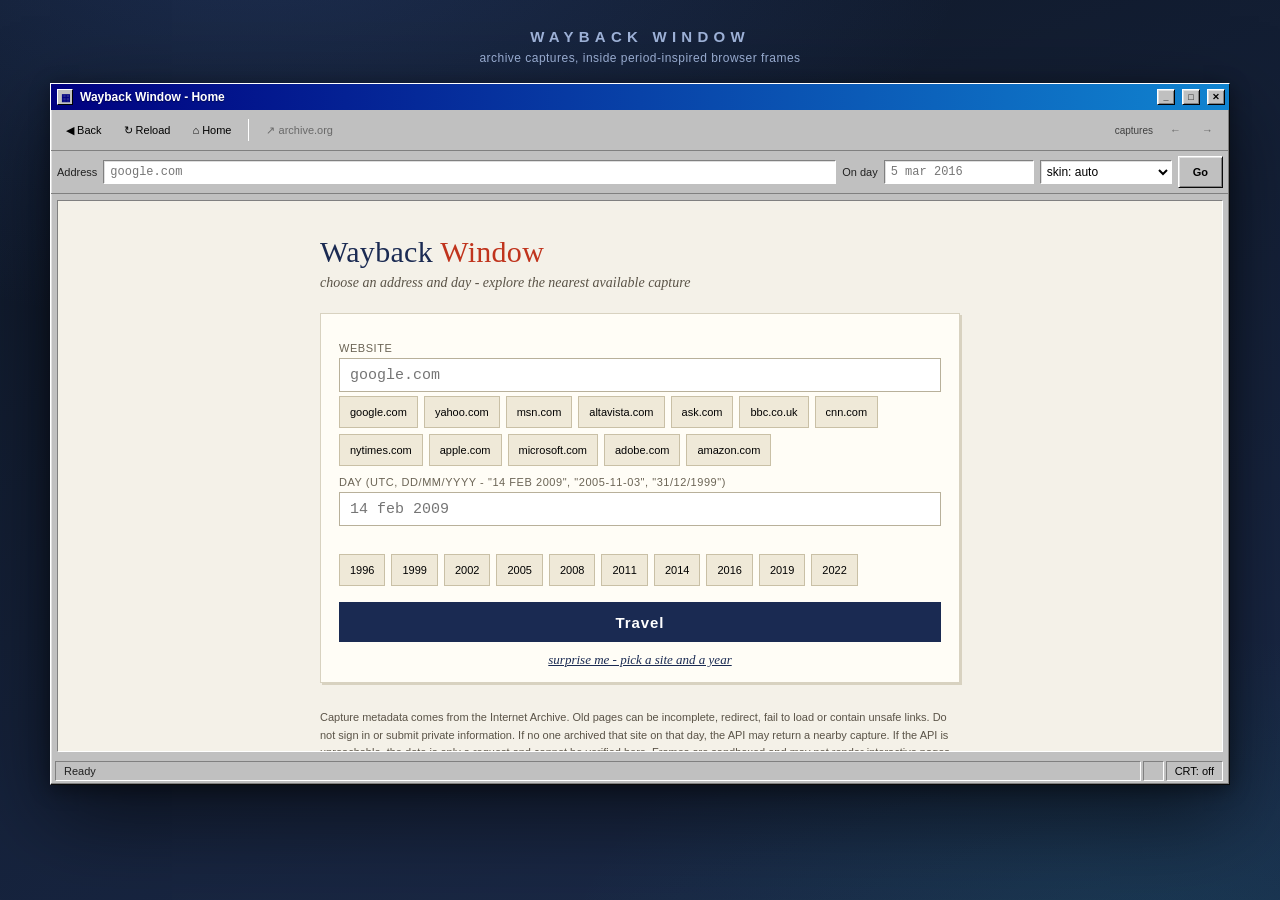
<file: index.html>
<!DOCTYPE html>
<html lang="en">
<head>
<meta charset="utf-8">
<meta name="viewport" content="width=device-width, initial-scale=1">
<meta name="description" content="Explore Internet Archive captures in period-inspired browser frames. Dates and rendering depend on archive availability.">
<meta name="referrer" content="no-referrer">
<meta property="og:title" content="Wayback Window">
<link rel="canonical" href="https://aditya2375.github.io/wayback-window/">
<meta http-equiv="Content-Security-Policy" content="default-src 'self'; script-src 'self'; style-src 'self' 'unsafe-inline'; frame-src https://web.archive.org; connect-src https://archive.org; img-src 'self' data:; object-src 'none'; base-uri 'self'; form-action 'none'">
<title>Wayback Window - the web, on any day</title>
<link rel="stylesheet" href="style.css">
</head>
<body data-skin="navigator">
  <div class="stage-head">
    <h1>Wayback Window</h1>
    <p>archive captures, inside period-inspired browser frames</p>
  </div>

  <div class="window" id="window">
    <div class="titlebar">
      <span class="tb-icon" id="tbIcon">&#9638;</span>
      <span class="tb-title" id="tbTitle">Wayback Window - Home</span>
      <button class="tb-btn" title="Decorative minimize control" disabled>_</button>
      <button class="tb-btn" title="Maximize" id="tbMax">&#9633;</button>
      <button class="tb-btn" title="Home" id="tbClose">&#10005;</button>
    </div>

    <div class="toolbar">
      <button class="nav-btn" id="backBtn" title="Back">&#9664; Back</button>
      <button class="nav-btn" id="reloadBtn" title="Reload">&#8635; Reload</button>
      <button class="nav-btn" id="homeBtn" title="Home">&#8962; Home</button>
      <span class="sep"></span>
      <button class="nav-btn" id="openOrigBtn" title="Open this capture at archive.org" disabled>&#8599; archive.org</button>
      <span class="capture-nav">
        <span class="hint" id="capHint">captures</span>
        <button class="nav-btn" id="prevCap" title="Search earlier captures" aria-label="Search earlier captures" disabled>&larr;</button>
        <button class="nav-btn" id="nextCap" title="Search later captures" aria-label="Search later captures" disabled>&rarr;</button>
      </span>
    </div>

    <div class="addressrow">
      <label for="urlInput">Address</label>
      <input class="inset-field" id="urlInput" maxlength="2048" type="text" spellcheck="false"
             placeholder="google.com" autocomplete="off" autocapitalize="off">
      <label for="dateInput">On day</label>
      <input class="inset-field" id="dateInput" maxlength="40" type="text" spellcheck="false"
             placeholder="5 mar 2016" autocomplete="off">
      <select class="inset-field" id="skinSelect" title="Browser skin">
        <option value="auto" selected>skin: auto</option>
        <option value="navigator">Netscape 90s</option>
        <option value="xp">XP / IE6 era</option>
        <option value="chrome2010">Chrome 2010</option>
        <option value="modern">Modern</option>
      </select>
      <button class="go-btn" id="goBtn">Go</button>
    </div>

    <div class="viewport-wrap" id="viewportWrap">
      <iframe id="frame" sandbox="allow-scripts" referrerpolicy="no-referrer"
              title="Archived page"></iframe>
      <div class="home" id="homePage">
        <div class="home-inner">
          <h2>Wayback <span class="b">Window</span></h2>
          <p class="tagline">choose an address and day - explore the nearest available capture</p>
          <div class="panel">
            <label class="fld" for="homeUrl">Website</label>
            <input class="big" id="homeUrl" maxlength="2048" type="text" placeholder="google.com" spellcheck="false" autocomplete="off" autocapitalize="off">
            <div class="chips sites" id="siteChips"></div>
            <label class="fld" for="homeDate">Day (UTC, DD/MM/YYYY - "14 feb 2009", "2005-11-03", "31/12/1999")</label>
            <input class="big" id="homeDate" maxlength="40" type="text" placeholder="14 feb 2009" spellcheck="false" autocomplete="off">
            <div class="interpreted" id="interpreted">&nbsp;</div>
            <div class="chips" id="yearChips"></div>
            <button class="travel" id="travelBtn">Travel</button>
            <button class="surprise" id="surpriseBtn">surprise me - pick a site and a year</button>
          </div>
          <p class="foot">
            Capture metadata comes from the Internet Archive. Old pages can be incomplete, redirect, fail to load or contain unsafe links. Do not sign in or submit private information. If no one archived that site on that day,
            the API may return a nearby capture. If the API is unreachable, the date is only a request and cannot be verified here.
            Frames are sandboxed and may not render interactive pages. Use archive.org to inspect the capture directly. Navigation arrows search in a direction, not necessarily the immediate next capture. Dates use UTC; numeric dates are DD/MM/YYYY. <a href="https://github.com/Aditya2375/wayback-window" rel="noreferrer">Source and limits</a>.
          </p>
        </div>
      </div>
    </div>

    <div class="statusbar">
      <span class="cell" id="statusText" role="status" aria-live="polite">Ready</span>
      <span class="cell" id="snapInfo">&nbsp;</span>
      <button type="button" class="cell crt-toggle" id="crtToggle" title="Toggle CRT scanlines">CRT: off</button>
    </div>
  </div>

<script src="app.js" defer></script>
</body>
</html>
</file>
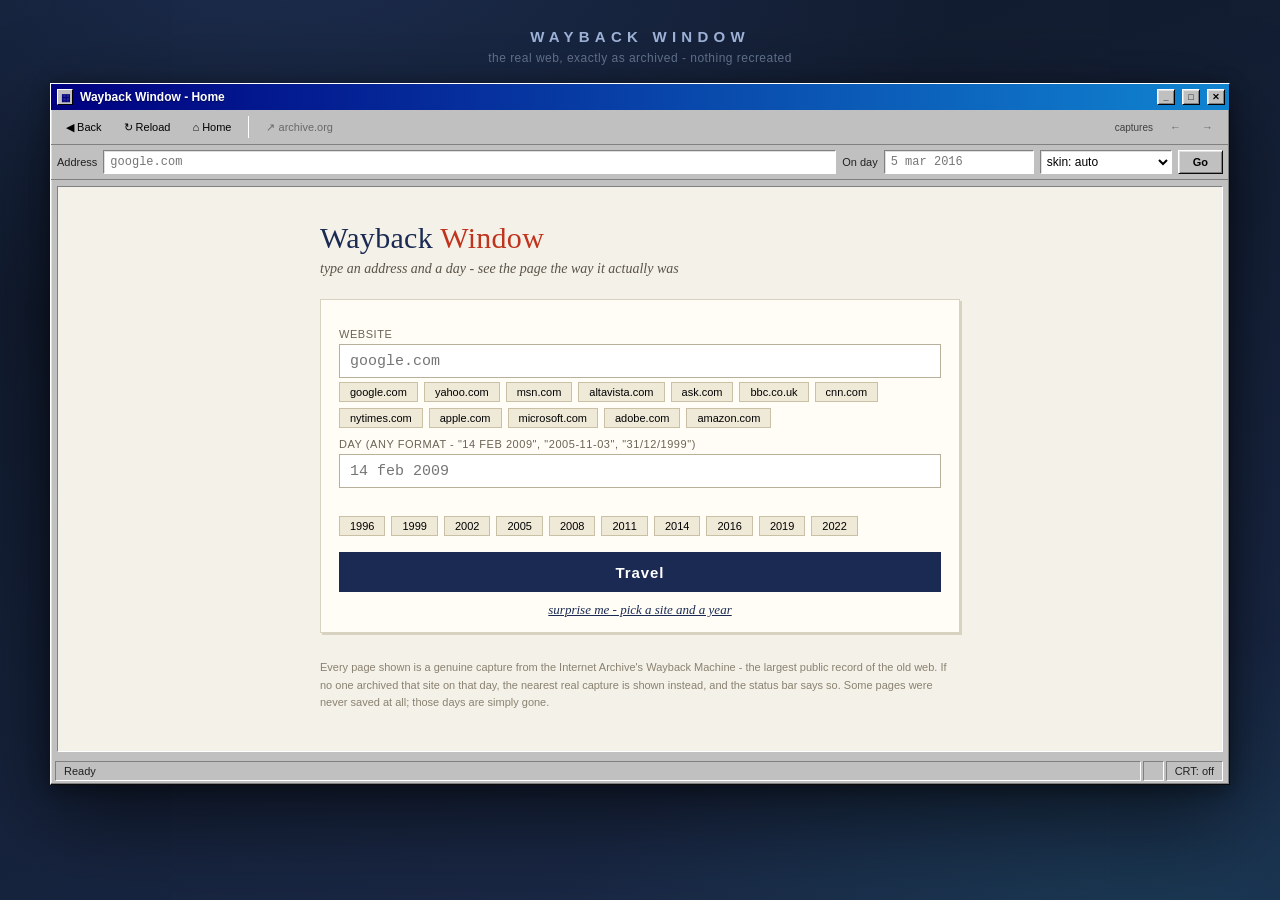
<file: 1-index.html>
<!DOCTYPE html>
<html lang="en">
<head>
<meta charset="utf-8">
<meta name="viewport" content="width=device-width, initial-scale=1">
<meta name="robots" content="noindex, nofollow">
<title>Wayback Window - the web, on any day</title>
<style>
  :root {
    --desk-a: #0e1726;
    --desk-b: #1b2a4a;
    --chrome-bg: #c0c0c0;
    --chrome-text: #000;
    --title-a: #000080;
    --title-b: #1084d0;
    --title-text: #fff;
    --bevel-light: #ffffff;
    --bevel-dark: #0a0a0a;
    --bevel-mid: #808080;
    --field-bg: #ffffff;
    --accent: #000080;
  }
  * { box-sizing: border-box; margin: 0; padding: 0; }
  html, body { height: 100%; }
  body {
    font-family: Tahoma, Verdana, "Segoe UI", "MS Sans Serif", sans-serif;
    background:
      radial-gradient(1200px 700px at 20% -10%, rgba(70,110,200,.25), transparent 60%),
      radial-gradient(1000px 600px at 90% 110%, rgba(20,180,160,.12), transparent 60%),
      linear-gradient(160deg, var(--desk-a), var(--desk-b));
    color: #e8ecf4;
    min-height: 100%;
    display: flex;
    flex-direction: column;
    align-items: center;
    padding: 28px 14px 18px;
  }
  .stage-head {
    text-align: center;
    margin-bottom: 18px;
    user-select: none;
  }
  .stage-head h1 {
    font-size: 15px;
    letter-spacing: .35em;
    text-transform: uppercase;
    font-weight: 600;
    color: #9fb3d9;
  }
  .stage-head p {
    margin-top: 6px;
    font-size: 12px;
    color: #64748f;
    letter-spacing: .04em;
  }

  /* ---------- window ---------- */
  .window {
    width: min(1180px, 100%);
    height: min(78vh, 860px);
    min-height: 520px;
    display: flex;
    flex-direction: column;
    background: var(--chrome-bg);
    color: var(--chrome-text);
    border: 1px solid;
    border-color: var(--bevel-light) var(--bevel-dark) var(--bevel-dark) var(--bevel-light);
    box-shadow: inset -1px -1px 0 var(--bevel-mid), inset 1px 1px 0 #dfdfdf,
                0 30px 80px rgba(0,0,0,.55), 0 4px 18px rgba(0,0,0,.4);
  }
  .titlebar {
    display: flex;
    align-items: center;
    gap: 7px;
    padding: 3px 4px 3px 6px;
    background: linear-gradient(90deg, var(--title-a), var(--title-b));
    color: var(--title-text);
    font-size: 12px;
    font-weight: 700;
    min-height: 26px;
  }
  .titlebar .tb-icon {
    width: 16px; height: 16px;
    flex: 0 0 16px;
    display: grid; place-items: center;
    background: #c0c0c0;
    border: 1px solid;
    border-color: #fff #000 #000 #fff;
    font-size: 10px;
    color: #000080;
  }
  .titlebar .tb-title {
    overflow: hidden;
    text-overflow: ellipsis;
    white-space: nowrap;
    flex: 1;
    text-shadow: 0 1px 1px rgba(0,0,0,.4);
  }
  .tb-btn {
    width: 18px; height: 16px;
    flex: 0 0 18px;
    background: #c0c0c0;
    border: 1px solid;
    border-color: #fff #000 #000 #fff;
    box-shadow: inset 1px 1px 0 #dfdfdf, inset -1px -1px 0 #808080;
    color: #000;
    font-size: 9px;
    font-weight: 700;
    line-height: 1;
    cursor: pointer;
  }
  .tb-btn:active {
    border-color: #000 #fff #fff #000;
    box-shadow: inset -1px -1px 0 #dfdfdf, inset 1px 1px 0 #808080;
  }

  /* ---------- toolbar ---------- */
  .toolbar {
    display: flex;
    align-items: center;
    gap: 4px;
    padding: 4px 6px;
    border-bottom: 1px solid #808080;
    flex-wrap: wrap;
  }
  .nav-btn {
    height: 26px;
    min-width: 30px;
    padding: 0 8px;
    background: var(--chrome-bg);
    border: 1px solid transparent;
    font-family: inherit;
    font-size: 11px;
    color: var(--chrome-text);
    cursor: pointer;
    display: inline-flex;
    align-items: center;
    gap: 4px;
  }
  .nav-btn:hover:not(:disabled) {
    border-color: var(--bevel-light) var(--bevel-mid) var(--bevel-mid) var(--bevel-light);
    box-shadow: inset -1px -1px 0 #fff, inset 1px 1px 0 #808080;
  }
  .nav-btn:active:not(:disabled) {
    border-color: var(--bevel-mid) var(--bevel-light) var(--bevel-light) var(--bevel-mid);
  }
  .nav-btn:disabled { opacity: .45; cursor: default; }
  .toolbar .sep {
    width: 1px; height: 22px;
    background: #808080;
    border-right: 1px solid #fff;
    margin: 0 4px;
  }
  .capture-nav { margin-left: auto; display: flex; gap: 2px; align-items: center; }
  .capture-nav .hint { font-size: 10px; color: #404040; margin-right: 6px; }

  /* ---------- address row ---------- */
  .addressrow {
    display: flex;
    align-items: center;
    gap: 6px;
    padding: 5px 6px;
    border-bottom: 1px solid #808080;
    font-size: 11px;
    flex-wrap: wrap;
  }
  .addressrow label { color: #202020; }
  .inset-field {
    background: var(--field-bg);
    border: 1px solid;
    border-color: var(--bevel-mid) var(--bevel-light) var(--bevel-light) var(--bevel-mid);
    box-shadow: inset 1px 1px 0 #0a0a0a22, inset -1px -1px 0 #fff;
    height: 24px;
    padding: 0 6px;
    font-family: "Courier New", monospace;
    font-size: 12px;
    color: #000;
  }
  #urlInput { flex: 1 1 260px; min-width: 140px; }
  #dateInput { width: 150px; flex: 0 0 150px; }
  .go-btn {
    height: 24px;
    padding: 0 14px;
    background: var(--chrome-bg);
    border: 1px solid;
    border-color: var(--bevel-light) var(--bevel-dark) var(--bevel-dark) var(--bevel-light);
    box-shadow: inset 1px 1px 0 #dfdfdf, inset -1px -1px 0 var(--bevel-mid);
    font-family: inherit;
    font-size: 11px;
    font-weight: 700;
    cursor: pointer;
  }
  .go-btn:active {
    border-color: var(--bevel-dark) var(--bevel-light) var(--bevel-light) var(--bevel-dark);
    box-shadow: inset -1px -1px 0 #dfdfdf, inset 1px 1px 0 var(--bevel-mid);
  }
  select.inset-field { font-family: inherit; padding: 0 2px; }
  #skinSelect { width: 132px; flex: 0 0 132px; }

  /* ---------- viewport ---------- */
  .viewport-wrap {
    position: relative;
    flex: 1;
    margin: 6px;
    border: 1px solid;
    border-color: var(--bevel-mid) var(--bevel-light) var(--bevel-light) var(--bevel-mid);
    box-shadow: inset 1px 1px 0 #0a0a0a44;
    background: #fff;
    overflow: hidden;
  }
  #frame {
    width: 100%; height: 100%;
    border: 0;
    display: none;
    background: #fff;
  }
  .crt::after {
    content: "";
    position: absolute; inset: 0;
    pointer-events: none;
    background: repeating-linear-gradient(
      to bottom,
      rgba(0,0,0,0) 0px, rgba(0,0,0,0) 2px,
      rgba(0,0,0,.07) 3px
    );
    mix-blend-mode: multiply;
  }
  .crt::before {
    content: "";
    position: absolute; inset: 0;
    pointer-events: none;
    z-index: 3;
    background: radial-gradient(120% 120% at 50% 50%, transparent 62%, rgba(0,0,0,.28) 100%);
  }
  /* ---------- home page ---------- */
  .home {
    position: absolute; inset: 0;
    overflow: auto;
    background: #f4f1e8;
    color: #222;
    padding: 34px 30px;
    font-family: Georgia, "Times New Roman", serif;
  }
  .home-inner { max-width: 640px; margin: 0 auto; }
  .home h2 {
    font-size: 30px;
    font-weight: 400;
    letter-spacing: .01em;
    color: #1a2a52;
  }
  .home h2 .b { color: #c0341d; }
  .home .tagline {
    margin-top: 6px;
    font-size: 14px;
    color: #5a5347;
    font-style: italic;
  }
  .home .panel {
    margin-top: 22px;
    background: #fffdf6;
    border: 1px solid #d8d2c0;
    padding: 18px 18px 14px;
    box-shadow: 2px 2px 0 #d8d2c0;
  }
  .home label.fld {
    display: block;
    font-family: Tahoma, Verdana, sans-serif;
    font-size: 11px;
    color: #6b6455;
    margin: 10px 0 4px;
    letter-spacing: .05em;
    text-transform: uppercase;
  }
  .home input.big {
    width: 100%;
    height: 34px;
    font-size: 15px;
    padding: 0 10px;
    border: 1px solid #b8b09a;
    font-family: "Courier New", monospace;
    background: #fff;
  }
  .home input.big:focus { outline: 2px solid #1a2a52; }
  .home .interpreted {
    font-family: Tahoma, sans-serif;
    font-size: 11px;
    color: #777033;
    margin-top: 4px;
    min-height: 14px;
  }
  .home .chips {
    display: flex; flex-wrap: wrap; gap: 6px;
    margin-top: 10px;
  }
  .chip {
    font-family: Tahoma, sans-serif;
    font-size: 11px;
    padding: 3px 10px;
    background: #efe9d8;
    border: 1px solid #c9c0a6;
    cursor: pointer;
  }
  .chip:hover { background: #1a2a52; color: #fff; border-color: #1a2a52; }
  .home .travel {
    margin-top: 16px;
    width: 100%;
    height: 40px;
    font-size: 15px;
    font-family: Tahoma, sans-serif;
    font-weight: 700;
    letter-spacing: .06em;
    background: #1a2a52;
    color: #fff;
    border: 0;
    cursor: pointer;
  }
  .home .travel:hover { background: #c0341d; }
  .home .row2 { display: flex; gap: 12px; }
  .home .row2 > div { flex: 1; }
  .home .surprise {
    margin-top: 10px;
    width: 100%;
    background: none; border: 0;
    color: #1a2a52; text-decoration: underline;
    font-size: 13px; cursor: pointer;
    font-family: Georgia, serif; font-style: italic;
  }
  .home .foot {
    margin-top: 26px;
    font-family: Tahoma, sans-serif;
    font-size: 11px;
    color: #8a8271;
    line-height: 1.6;
  }
  .home .sites { margin-top: 4px; }

  /* ---------- status bar ---------- */
  .statusbar {
    display: flex;
    align-items: center;
    gap: 0;
    padding: 3px 4px;
    font-size: 11px;
    color: #202020;
  }
  .cell {
    border: 1px solid;
    border-color: var(--bevel-mid) var(--bevel-light) var(--bevel-light) var(--bevel-mid);
    padding: 2px 8px;
    height: 20px;
    display: flex;
    align-items: center;
    margin-right: 2px;
    white-space: nowrap;
    overflow: hidden;
  }
  #statusText { flex: 1; min-width: 0; text-overflow: ellipsis; }
  #snapInfo { flex: 0 1 auto; max-width: 46%; text-overflow: ellipsis; }
  .cell.crt-toggle { cursor: pointer; user-select: none; }
  .cell.crt-toggle:hover { background: #d4d0c8; }

  /* ---------- skin: IE6 / XP ---------- */
  body[data-skin="xp"] .window {
    --chrome-bg: #ece9d8;
    border-radius: 8px 8px 0 0;
    border: 0;
    box-shadow: 0 30px 80px rgba(0,0,0,.55), 0 4px 18px rgba(0,0,0,.4);
  }
  body[data-skin="xp"] .titlebar {
    border-radius: 7px 7px 0 0;
    background: linear-gradient(180deg, #0997ff 0%, #0053ee 8%, #0050e0 40%, #06f 60%, #0053ee 90%, #0050e0 100%);
    font-family: "Trebuchet MS", Tahoma, sans-serif;
    font-size: 13px;
    padding: 4px 6px 5px 8px;
  }
  body[data-skin="xp"] .tb-btn {
    border-radius: 3px;
    border: 1px solid rgba(255,255,255,.6);
    box-shadow: none;
    background: linear-gradient(180deg, #3d9bff, #0a5fd7);
    color: #fff;
  }
  body[data-skin="xp"] .tb-icon { border: 0; background: transparent; }
  body[data-skin="xp"] .nav-btn:hover:not(:disabled) {
    border-color: #b5bdd3; box-shadow: none; background: #f6f4ec;
  }
  body[data-skin="xp"] .inset-field {
    border: 1px solid #7f9db9; box-shadow: none;
  }
  body[data-skin="xp"] .go-btn {
    border: 1px solid #003c74;
    box-shadow: inset 0 0 0 1px #fff;
    border-radius: 3px;
    background: linear-gradient(180deg, #fff, #ecebe5 86%, #d8d0c0);
  }

  /* ---------- skin: old chrome ---------- */
  body[data-skin="chrome2010"] .window {
    --chrome-bg: #dfe3e8;
    border: 1px solid #9aa3ad;
    border-radius: 6px 6px 0 0;
    box-shadow: 0 30px 80px rgba(0,0,0,.55), 0 4px 18px rgba(0,0,0,.4);
  }
  body[data-skin="chrome2010"] .titlebar {
    background: linear-gradient(180deg, #f2f4f6, #cfd5db);
    color: #333;
    text-shadow: none;
    font-weight: 400;
    font-size: 12px;
  }
  body[data-skin="chrome2010"] .tb-icon { border: 1px solid #9aa3ad; background: #fff; }
  body[data-skin="chrome2010"] .tb-btn { border-radius: 3px; box-shadow: none; background: #eef1f4; border: 1px solid #9aa3ad; }
  body[data-skin="chrome2010"] .nav-btn { border-radius: 3px; }
  body[data-skin="chrome2010"] .nav-btn:hover:not(:disabled) { border-color: #b9bfc6; box-shadow: none; }
  body[data-skin="chrome2010"] .inset-field { border: 1px solid #aeb4bb; box-shadow: inset 0 1px 2px rgba(0,0,0,.08); border-radius: 2px; }
  body[data-skin="chrome2010"] .go-btn { border-radius: 2px; border: 1px solid #8f959c; box-shadow: none; background: linear-gradient(180deg,#f5f6f7,#dfe3e6); }

  /* ---------- skin: modern ---------- */
  body[data-skin="modern"] .window {
    --chrome-bg: #202124;
    --chrome-text: #e8eaed;
    border: 0; border-radius: 10px;
    box-shadow: 0 30px 80px rgba(0,0,0,.6), 0 4px 18px rgba(0,0,0,.4);
  }
  body[data-skin="modern"] .titlebar { background: #202124; color: #9aa0a6; font-weight: 400; }
  body[data-skin="modern"] .tb-icon { background: transparent; border: 0; color: #9aa0a6; }
  body[data-skin="modern"] .tb-btn { background: transparent; border: 0; box-shadow: none; color: #9aa0a6; border-radius: 50%; }
  body[data-skin="modern"] .tb-btn:hover { background: #3c4043; }
  body[data-skin="modern"] .toolbar { border-bottom-color: #3c4043; }
  body[data-skin="modern"] .nav-btn { color: #e8eaed; border-radius: 4px; }
  body[data-skin="modern"] .nav-btn:hover:not(:disabled) { background: #3c4043; border: 1px solid transparent; box-shadow: none; }
  body[data-skin="modern"] .addressrow { border-bottom-color: #3c4043; }
  body[data-skin="modern"] .addressrow label { color: #9aa0a6; }
  body[data-skin="modern"] .inset-field { background: #303134; border: 1px solid #3c4043; border-radius: 14px; color: #e8eaed; box-shadow: none; }
  body[data-skin="modern"] .go-btn { background: #8ab4f8; color: #202124; border: 0; border-radius: 14px; box-shadow: none; }
  body[data-skin="modern"] .statusbar { color: #9aa0a6; }
  body[data-skin="modern"] .cell { border-color: #3c4043; }
  body[data-skin="modern"] .capture-nav .hint { color: #9aa0a6; }
  body[data-skin="modern"] .cell.crt-toggle:hover { background: #3c4043; }

  /* ---------- small screens ---------- */
  @media (max-width: 720px) {
    body { padding: 10px 6px; }
    .stage-head { display: none; }
    .window { height: calc(100vh - 20px); min-height: 0; }
    .home { padding: 22px 16px; }
    .home .row2 { flex-direction: column; gap: 0; }
  }
</style>
</head>
<body data-skin="navigator">
  <div class="stage-head">
    <h1>Wayback Window</h1>
    <p>the real web, exactly as archived - nothing recreated</p>
  </div>

  <div class="window" id="window">
    <div class="titlebar">
      <span class="tb-icon" id="tbIcon">&#9638;</span>
      <span class="tb-title" id="tbTitle">Wayback Window - Home</span>
      <button class="tb-btn" title="Minimize (decorative)">_</button>
      <button class="tb-btn" title="Maximize" id="tbMax">&#9633;</button>
      <button class="tb-btn" title="Home" id="tbClose">&#10005;</button>
    </div>

    <div class="toolbar">
      <button class="nav-btn" id="backBtn" title="Back">&#9664; Back</button>
      <button class="nav-btn" id="reloadBtn" title="Reload">&#8635; Reload</button>
      <button class="nav-btn" id="homeBtn" title="Home">&#8962; Home</button>
      <span class="sep"></span>
      <button class="nav-btn" id="openOrigBtn" title="Open this capture at archive.org" disabled>&#8599; archive.org</button>
      <span class="capture-nav">
        <span class="hint" id="capHint">captures</span>
        <button class="nav-btn" id="prevCap" title="Previous capture" disabled>&larr;</button>
        <button class="nav-btn" id="nextCap" title="Next capture" disabled>&rarr;</button>
      </span>
    </div>

    <div class="addressrow">
      <label for="urlInput">Address</label>
      <input class="inset-field" id="urlInput" type="text" spellcheck="false"
             placeholder="google.com" autocomplete="off" autocapitalize="off">
      <label for="dateInput">On day</label>
      <input class="inset-field" id="dateInput" type="text" spellcheck="false"
             placeholder="5 mar 2016" autocomplete="off">
      <select class="inset-field" id="skinSelect" title="Browser skin">
        <option value="auto" selected>skin: auto</option>
        <option value="navigator">Netscape 90s</option>
        <option value="xp">XP / IE6 era</option>
        <option value="chrome2010">Chrome 2010</option>
        <option value="modern">Modern</option>
      </select>
      <button class="go-btn" id="goBtn">Go</button>
    </div>

    <div class="viewport-wrap" id="viewportWrap">
      <iframe id="frame" sandbox="allow-scripts allow-same-origin allow-forms allow-popups"
              title="Archived page"></iframe>
      <div class="home" id="homePage">
        <div class="home-inner">
          <h2>Wayback <span class="b">Window</span></h2>
          <p class="tagline">type an address and a day - see the page the way it actually was</p>
          <div class="panel">
            <label class="fld" for="homeUrl">Website</label>
            <input class="big" id="homeUrl" type="text" placeholder="google.com" spellcheck="false" autocomplete="off" autocapitalize="off">
            <div class="chips sites" id="siteChips"></div>
            <label class="fld" for="homeDate">Day (any format - "14 feb 2009", "2005-11-03", "31/12/1999")</label>
            <input class="big" id="homeDate" type="text" placeholder="14 feb 2009" spellcheck="false" autocomplete="off">
            <div class="interpreted" id="interpreted">&nbsp;</div>
            <div class="chips" id="yearChips"></div>
            <button class="travel" id="travelBtn">Travel</button>
            <button class="surprise" id="surpriseBtn">surprise me - pick a site and a year</button>
          </div>
          <p class="foot">
            Every page shown is a genuine capture from the Internet Archive's Wayback Machine -
            the largest public record of the old web. If no one archived that site on that day,
            the nearest real capture is shown instead, and the status bar says so.
            Some pages were never saved at all; those days are simply gone.
          </p>
        </div>
      </div>
    </div>

    <div class="statusbar">
      <span class="cell" id="statusText">Ready</span>
      <span class="cell" id="snapInfo">&nbsp;</span>
      <span class="cell crt-toggle" id="crtToggle" title="Toggle CRT scanlines">CRT: off</span>
    </div>
  </div>

<script>
"use strict";

/* ---------- dom ---------- */
const $ = (id) => document.getElementById(id);
const frame = $("frame"), homePage = $("homePage"), viewportWrap = $("viewportWrap");
const urlInput = $("urlInput"), dateInput = $("dateInput");
const homeUrl = $("homeUrl"), homeDate = $("homeDate");
const statusText = $("statusText"), snapInfo = $("snapInfo"), tbTitle = $("tbTitle");

/* ---------- classic site pool ---------- */
const CLASSICS = [
  "google.com", "yahoo.com", "msn.com", "altavista.com", "ask.com",
  "bbc.co.uk", "cnn.com", "nytimes.com",
  "apple.com", "microsoft.com", "adobe.com",
  "amazon.com", "ebay.com", "craigslist.org",
  "wikipedia.org", "imdb.com",
  "myspace.com", "orkut.com", "facebook.com", "twitter.com", "youtube.com",
  "reddit.com", "digg.com", "slashdot.org",
  "rediff.com", "indiatimes.com", "sify.com",
  "github.com", "stackoverflow.com",
  "hotmail.com", "geocities.com", "angelfire.com",
  "nasa.gov", "whitehouse.gov", "india.gov.in"
];
const ERA_YEARS = [1996, 1999, 2002, 2005, 2008, 2011, 2014, 2016, 2019, 2022];

/* ---------- state ---------- */
let current = null;          // { ts: "yyyymmddhhmmss", original: "http://..." }
let captures = null;         // sorted array of ts strings for current url
let capturesFor = null;      // url the captures list belongs to
let skinOverride = "auto";
let crtOn = false;

/* ---------- small utils ---------- */
function setStatus(msg) { statusText.textContent = msg; }
function setSnapInfo(html) { snapInfo.innerHTML = html || "&nbsp;"; }
function setTitle(t) { tbTitle.textContent = t; document.title = t + " - Wayback Window"; }

function ts14(d) {
  const p = (n) => String(n).padStart(2, "0");
  return d.getUTCFullYear() + p(d.getUTCMonth() + 1) + p(d.getUTCDate()) +
         p(d.getUTCHours()) + p(d.getUTCMinutes()) + p(d.getUTCSeconds());
}
function tsToDate(ts) {
  return new Date(Date.UTC(+ts.slice(0,4), +ts.slice(4,6)-1, +ts.slice(6,8),
                           +ts.slice(8,10), +ts.slice(10,12), +ts.slice(12,14)));
}
const MONTHS = ["January","February","March","April","May","June","July",
                "August","September","October","November","December"];
function fmtDate(d) {
  return d.getUTCDate() + " " + MONTHS[d.getUTCMonth()] + " " + d.getUTCFullYear();
}
function fmtTs(ts) {
  const d = tsToDate(ts);
  const p = (n) => String(n).padStart(2, "0");
  return fmtDate(d) + ", " + p(d.getUTCHours()) + ":" + p(d.getUTCMinutes()) + " UTC";
}

/* ---------- date parsing: any sane human format ---------- */
function parseDateInput(raw) {
  const s = raw.trim().toLowerCase().replace(/[,]/g, " ").replace(/\s+/g, " ");
  if (!s) return null;
  const mon = {jan:1,feb:2,mar:3,apr:4,may:5,jun:6,jul:7,aug:8,sep:9,sept:9,oct:10,nov:11,dec:12};
  let m;
  // ISO: 2016-03-05 or 2016/03/05
  if ((m = s.match(/^(\d{4})[-\/.](\d{1,2})[-\/.](\d{1,2})$/))) {
    return build(+m[1], +m[2], +m[3]);
  }
  // numeric: 05/03/2016 -> read as DD/MM/YYYY
  if ((m = s.match(/^(\d{1,2})[-\/.](\d{1,2})[-\/.](\d{4})$/))) {
    return build(+m[3], +m[2], +m[1]);
  }
  // 14 feb 2009 / 14th february 2009
  if ((m = s.match(/^(\d{1,2})(?:st|nd|rd|th)? ([a-z]+)\.? (\d{4})$/)) && mon[m[2].slice(0,4).replace("sept","sep")] !== undefined) {
    const mm = mon[m[2]] || mon[m[2].slice(0,3)];
    if (mm) return build(+m[3], mm, +m[1]);
  }
  // feb 14 2009 / february 14th 2009
  if ((m = s.match(/^([a-z]+)\.? (\d{1,2})(?:st|nd|rd|th)? (\d{4})$/))) {
    const mm = mon[m[1]] || mon[m[1].slice(0,3)];
    if (mm) return build(+m[3], mm, +m[2]);
  }
  // bare year
  if ((m = s.match(/^(\d{4})$/))) return build(+m[1], 1, 1);
  return null;

  function build(y, mo, d) {
    if (y < 1990 || y > new Date().getUTCFullYear()) return null;
    if (mo < 1 || mo > 12 || d < 1 || d > 31) return null;
    const dt = new Date(Date.UTC(y, mo - 1, d, 12, 0, 0));
    if (dt.getUTCMonth() !== mo - 1 || dt.getUTCDate() !== d) return null;
    return dt;
  }
}

/* ---------- url ---------- */
function normalizeUrl(raw) {
  let u = raw.trim();
  if (!u) return null;
  u = u.replace(/^https?:\/\/(wayback|web)\.archive\.org\/web\/\d+[^/]*\//i, ""); // pasted wayback link
  if (!/^[a-z][a-z0-9+.-]*:\/\//i.test(u)) u = "http://" + u;
  try { new URL(u); return u; } catch { return null; }
}
function hostOf(u) { try { return new URL(u).hostname.replace(/^www\./, ""); } catch { return u; } }

/* ---------- archive lookups ---------- */
async function apiAvailability(url, ts) {
  const r = await fetch("https://archive.org/wayback/available?url=" +
    encodeURIComponent(url) + "&timestamp=" + ts);
  if (!r.ok) throw new Error("availability " + r.status);
  const j = await r.json();
  const c = j && j.archived_snapshots && j.archived_snapshots.closest;
  if (c && c.available && c.url && c.timestamp) {
    return { ts: c.timestamp, pageUrl: c.url.replace(/^http:\/\//, "https://") };
  }
  return null;
}
async function apiCdx(url, ts) {
  const y = +ts.slice(0, 4);
  const q = "https://web.archive.org/cdx/search/cdx?url=" + encodeURIComponent(url) +
    "&output=json&filter=statuscode:200&collapse=timestamp:8&from=" + (y - 2) +
    "&to=" + (y + 2) + "&limit=4000";
  const r = await fetch(q);
  if (!r.ok) throw new Error("cdx " + r.status);
  const rows = await r.json();
  if (!Array.isArray(rows) || rows.length < 2) return null;
  let best = null;
  for (let i = 1; i < rows.length; i++) {
    const rts = rows[i][1];
    if (!best || Math.abs(+rts - +ts) < Math.abs(+best - +ts)) best = rts;
  }
  return best ? { ts: best, pageUrl: "https://web.archive.org/web/" + best + "/" + url } : null;
}
async function findSnapshot(url, ts) {
  try { const a = await apiAvailability(url, ts); if (a) return { ...a, via: "api" }; } catch {}
  try { const b = await apiCdx(url, ts); if (b) return { ...b, via: "cdx" }; } catch {}
  return null;
}

/* fetch full capture list for prev/next (lazy, background) */
async function fetchCaptureList(url) {
  if (capturesFor === url && captures) return;
  captures = null; capturesFor = url;
  try {
    const q = "https://web.archive.org/cdx/search/cdx?url=" + encodeURIComponent(url) +
      "&output=json&filter=statuscode:200&collapse=timestamp:8&limit=20000";
    const r = await fetch(q);
    if (!r.ok) throw new Error("cdx " + r.status);
    const rows = await r.json();
    if (Array.isArray(rows) && rows.length > 1) {
      captures = rows.slice(1).map((row) => row[1]).sort();
    }
  } catch { captures = null; }
  updateCaptureButtons();
}
function updateCaptureButtons() {
  const prev = $("prevCap"), next = $("nextCap"), hint = $("capHint");
  if (!current) {
    prev.disabled = true; next.disabled = true; hint.textContent = "captures";
    return;
  }
  if (!captures || capturesFor !== current.key) {
    prev.disabled = true; next.disabled = true;
    hint.textContent = "captures: index offline";
    return;
  }
  let i = captures.indexOf(current.ts);
  if (i >= 0) {
    prev.disabled = i <= 0;
    next.disabled = i >= captures.length - 1;
  } else {
    const a = captures.findIndex((t) => +t > +current.ts); // first capture after, or -1
    prev.disabled = a === 0 || (a === -1 && captures.length === 0);
    next.disabled = a === -1;
  }
  hint.textContent = captures.length + " captures";
}

/* ---------- rendering ---------- */
function skinForYear(y) {
  if (y <= 1999) return "navigator";
  if (y <= 2007) return "xp";
  if (y <= 2013) return "chrome2010";
  return "modern";
}
function applySkin(yearGuess) {
  const skin = skinOverride === "auto" ? skinForYear(yearGuess || 1999) : skinOverride;
  document.body.dataset.skin = skin;
}
function waybackIdUrl(ts, pageUrl) {
  return "https://web.archive.org/web/" + ts + "id_/" + pageUrl.replace(/^https?:\/\/web\.archive\.org\/web\/\d+(?:id_)?\//, "");
}
function loadCapture(ts, originalUrl, opts) {
  opts = opts || {};
  const key = hostOf(originalUrl);
  current = { ts, original: originalUrl, key };
  const src = waybackIdUrl(ts, originalUrl);
  frame.style.display = "block";
  homePage.style.display = "none";
  frame.src = src;
  setStatus("Opening " + hostOf(originalUrl) + " as archived…");
  setTitle(hostOf(originalUrl) + " - " + fmtTs(ts));
  const requested = opts.requestedTs && opts.requestedTs.slice(0, 8) !== ts.slice(0, 8)
    ? " (nearest to " + fmtDate(tsToDate(opts.requestedTs)) + ")"
    : "";
  setSnapInfo("captured " + fmtTs(ts) + requested);
  $("openOrigBtn").disabled = false;
  $("urlInput").value = originalUrl.replace(/^https?:\/\//, "");
  applySkin(+ts.slice(0, 4));
  history.replaceState(null, "", "#u=" + encodeURIComponent(originalUrl) + "&ts=" + ts);
  updateCaptureButtons();
  fetchCaptureList(key);
}
frame.addEventListener("load", () => {
  if (frame.style.display === "block" && frame.src) setStatus("Done");
});

/* approximate fallback: hand the guess to Wayback, it 302s to nearest */
function loadApproximate(ts, originalUrl) {
  current = { ts, original: originalUrl, key: hostOf(originalUrl) };
  frame.style.display = "block";
  homePage.style.display = "none";
  frame.src = waybackIdUrl(ts, originalUrl);
  setStatus("Archive index unreachable - asking Wayback directly…");
  setTitle(hostOf(originalUrl) + " - near " + fmtDate(tsToDate(ts)));
  setSnapInfo("showing Wayback's nearest capture to " + fmtDate(tsToDate(ts)));
  $("openOrigBtn").disabled = false;
  applySkin(+ts.slice(0, 4));
  history.replaceState(null, "", "#u=" + encodeURIComponent(originalUrl) + "&ts=" + ts);
}

/* ---------- travel ---------- */
let busy = false;
async function travel(rawUrl, rawDate) {
  if (busy) return;
  const url = normalizeUrl(rawUrl);
  if (!url) { setStatus("That address doesn't look right."); return; }
  const date = parseDateInput(rawDate);
  if (!date) { setStatus("Can't read that date - try '14 feb 2009' or '2009-02-14'."); return; }
  busy = true;
  $("goBtn").disabled = true;
  const ts = ts14(date);
  setStatus("Searching the archive for " + hostOf(url) + " near " + fmtDate(date) + "…");
  try {
    const hit = await findSnapshot(url, ts);
    if (hit) {
      loadCapture(hit.ts, hit.pageUrl.replace(/^https?:\/\/web\.archive\.org\/web\/\d+(?:id_)?\//, ""), { requestedTs: ts });
    } else {
      setStatus("No indexed capture found - trying Wayback directly…");
      loadApproximate(ts, url);
    }
  } finally {
    busy = false;
    $("goBtn").disabled = false;
  }
}

/* ---------- capture prev/next ---------- */
function stepCapture(dir) {
  if (!current || !captures || capturesFor !== current.key) return;
  let i = captures.indexOf(current.ts);
  if (i < 0) {
    i = captures.findIndex((t) => +t > +current.ts);
    if (i < 0) i = captures.length; // current is newer than every capture
  }
  const n = i + dir;
  if (n < 0 || n >= captures.length) return;
  loadCapture(captures[n], current.original, {});
}

/* ---------- home page helpers ---------- */
function fillChips() {
  const sc = $("siteChips");
  CLASSICS.slice(0, 12).forEach((s) => {
    const b = document.createElement("button");
    b.className = "chip"; b.textContent = s;
    b.onclick = () => { homeUrl.value = s; };
    sc.appendChild(b);
  });
  const yc = $("yearChips");
  ERA_YEARS.forEach((y) => {
    const b = document.createElement("button");
    b.className = "chip"; b.textContent = y;
    b.onclick = () => { homeDate.value = "1 jan " + y; updateInterpreted(); };
    yc.appendChild(b);
  });
}
function updateInterpreted() {
  const d = parseDateInput(homeDate.value || "");
  $("interpreted").textContent = d ? "→ " + fmtDate(d) : " ";
}
homeDate.addEventListener("input", updateInterpreted);
dateInput.addEventListener("input", () => {
  const d = parseDateInput(dateInput.value || "");
  dateInput.title = d ? fmtDate(d) : "";
});

/* ---------- events ---------- */
$("goBtn").onclick = () => travel(urlInput.value, dateInput.value);
$("travelBtn").onclick = () => {
  urlInput.value = homeUrl.value; dateInput.value = homeDate.value;
  travel(homeUrl.value, homeDate.value);
};
[urlInput, dateInput].forEach((el) => el.addEventListener("keydown", (e) => {
  if (e.key === "Enter") travel(urlInput.value, dateInput.value);
}));
[homeUrl, homeDate].forEach((el) => el.addEventListener("keydown", (e) => {
  if (e.key === "Enter") $("travelBtn").click();
}));
$("surpriseBtn").onclick = () => {
  homeUrl.value = CLASSICS[Math.floor(Math.random() * CLASSICS.length)];
  const y = ERA_YEARS[Math.floor(Math.random() * (ERA_YEARS.length - 1))];
  homeDate.value = (1 + Math.floor(Math.random() * 28)) + " " +
    MONTHS[Math.floor(Math.random() * 12)].slice(0, 3).toLowerCase() + " " + y;
  updateInterpreted();
};
$("homeBtn").onclick = goHome;
$("tbClose").onclick = goHome;
$("backBtn").onclick = () => history.back();
$("reloadBtn").onclick = () => { if (frame.src && frame.style.display === "block") { setStatus("Reloading…"); frame.src = frame.src; } };
$("openOrigBtn").onclick = () => {
  if (current) window.open("https://web.archive.org/web/" + current.ts + "/" + current.original, "_blank", "noopener");
};
$("prevCap").onclick = () => stepCapture(-1);
$("nextCap").onclick = () => stepCapture(1);
$("skinSelect").onchange = (e) => {
  skinOverride = e.target.value;
  applySkin(current ? +current.ts.slice(0, 4) : undefined);
};
$("crtToggle").onclick = () => {
  crtOn = !crtOn;
  viewportWrap.classList.toggle("crt", crtOn);
  $("crtToggle").textContent = "CRT: " + (crtOn ? "on" : "off");
};
$("tbMax").onclick = () => {
  const w = $("window");
  if (document.fullscreenElement) document.exitFullscreen();
  else if (w.requestFullscreen) w.requestFullscreen();
};
function goHome() {
  frame.style.display = "none"; frame.src = "about:blank";
  homePage.style.display = "block";
  current = null;
  setStatus("Ready"); setSnapInfo(""); setTitle("Wayback Window - Home");
  $("openOrigBtn").disabled = true;
  history.replaceState(null, "", location.pathname);
  applySkin();
}

/* ---------- boot ---------- */
fillChips();
applySkin();
(function boot() {
  const h = location.hash;
  const mU = h.match(/u=([^&]+)/), mT = h.match(/ts=(\d{14})/);
  if (mU && mT) {
    const u = decodeURIComponent(mU[1]);
    loadCapture(mT[1], u, {});
  }
})();
</script>
</body>
</html>
</file>
<file: style.css>
:root {
    --desk-a: #0e1726;
    --desk-b: #1b2a4a;
    --chrome-bg: #c0c0c0;
    --chrome-text: #000;
    --title-a: #000080;
    --title-b: #1084d0;
    --title-text: #fff;
    --bevel-light: #ffffff;
    --bevel-dark: #0a0a0a;
    --bevel-mid: #808080;
    --field-bg: #ffffff;
    --accent: #000080;
  }
  * { box-sizing: border-box; margin: 0; padding: 0; }
  html, body { height: 100%; }
  body {
    font-family: Tahoma, Verdana, "Segoe UI", "MS Sans Serif", sans-serif;
    background:
      radial-gradient(1200px 700px at 20% -10%, rgba(70,110,200,.25), transparent 60%),
      radial-gradient(1000px 600px at 90% 110%, rgba(20,180,160,.12), transparent 60%),
      linear-gradient(160deg, var(--desk-a), var(--desk-b));
    color: #e8ecf4;
    min-height: 100%;
    display: flex;
    flex-direction: column;
    align-items: center;
    padding: 28px 14px 18px;
  }
  .stage-head {
    text-align: center;
    margin-bottom: 18px;
    user-select: none;
  }
  .stage-head h1 {
    font-size: 15px;
    letter-spacing: .35em;
    text-transform: uppercase;
    font-weight: 600;
    color: #9fb3d9;
  }
  .stage-head p {
    margin-top: 6px;
    font-size: 12px;
    color: #64748f;
    letter-spacing: .04em;
  }

  /* ---------- window ---------- */
  .window {
    width: min(1180px, 100%);
    height: min(78vh, 860px);
    min-height: 520px;
    display: flex;
    flex-direction: column;
    background: var(--chrome-bg);
    color: var(--chrome-text);
    border: 1px solid;
    border-color: var(--bevel-light) var(--bevel-dark) var(--bevel-dark) var(--bevel-light);
    box-shadow: inset -1px -1px 0 var(--bevel-mid), inset 1px 1px 0 #dfdfdf,
                0 30px 80px rgba(0,0,0,.55), 0 4px 18px rgba(0,0,0,.4);
  }
  .titlebar {
    display: flex;
    align-items: center;
    gap: 7px;
    padding: 3px 4px 3px 6px;
    background: linear-gradient(90deg, var(--title-a), var(--title-b));
    color: var(--title-text);
    font-size: 12px;
    font-weight: 700;
    min-height: 26px;
  }
  .titlebar .tb-icon {
    width: 16px; height: 16px;
    flex: 0 0 16px;
    display: grid; place-items: center;
    background: #c0c0c0;
    border: 1px solid;
    border-color: #fff #000 #000 #fff;
    font-size: 10px;
    color: #000080;
  }
  .titlebar .tb-title {
    overflow: hidden;
    text-overflow: ellipsis;
    white-space: nowrap;
    flex: 1;
    text-shadow: 0 1px 1px rgba(0,0,0,.4);
  }
  .tb-btn {
    width: 18px; height: 16px;
    flex: 0 0 18px;
    background: #c0c0c0;
    border: 1px solid;
    border-color: #fff #000 #000 #fff;
    box-shadow: inset 1px 1px 0 #dfdfdf, inset -1px -1px 0 #808080;
    color: #000;
    font-size: 9px;
    font-weight: 700;
    line-height: 1;
    cursor: pointer;
  }
  .tb-btn:active {
    border-color: #000 #fff #fff #000;
    box-shadow: inset -1px -1px 0 #dfdfdf, inset 1px 1px 0 #808080;
  }

  /* ---------- toolbar ---------- */
  .toolbar {
    display: flex;
    align-items: center;
    gap: 4px;
    padding: 4px 6px;
    border-bottom: 1px solid #808080;
    flex-wrap: wrap;
  }
  .nav-btn {
    height: 26px;
    min-width: 30px;
    padding: 0 8px;
    background: var(--chrome-bg);
    border: 1px solid transparent;
    font-family: inherit;
    font-size: 11px;
    color: var(--chrome-text);
    cursor: pointer;
    display: inline-flex;
    align-items: center;
    gap: 4px;
  }
  .nav-btn:hover:not(:disabled) {
    border-color: var(--bevel-light) var(--bevel-mid) var(--bevel-mid) var(--bevel-light);
    box-shadow: inset -1px -1px 0 #fff, inset 1px 1px 0 #808080;
  }
  .nav-btn:active:not(:disabled) {
    border-color: var(--bevel-mid) var(--bevel-light) var(--bevel-light) var(--bevel-mid);
  }
  .nav-btn:disabled { opacity: .45; cursor: default; }
  .toolbar .sep {
    width: 1px; height: 22px;
    background: #808080;
    border-right: 1px solid #fff;
    margin: 0 4px;
  }
  .capture-nav { margin-left: auto; display: flex; gap: 2px; align-items: center; }
  .capture-nav .hint { font-size: 10px; color: #404040; margin-right: 6px; }

  /* ---------- address row ---------- */
  .addressrow {
    display: flex;
    align-items: center;
    gap: 6px;
    padding: 5px 6px;
    border-bottom: 1px solid #808080;
    font-size: 11px;
    flex-wrap: wrap;
  }
  .addressrow label { color: #202020; }
  .inset-field {
    background: var(--field-bg);
    border: 1px solid;
    border-color: var(--bevel-mid) var(--bevel-light) var(--bevel-light) var(--bevel-mid);
    box-shadow: inset 1px 1px 0 #0a0a0a22, inset -1px -1px 0 #fff;
    height: 24px;
    padding: 0 6px;
    font-family: "Courier New", monospace;
    font-size: 12px;
    color: #000;
  }
  #urlInput { flex: 1 1 260px; min-width: 140px; }
  #dateInput { width: 150px; flex: 0 0 150px; }
  .go-btn {
    height: 24px;
    padding: 0 14px;
    background: var(--chrome-bg);
    border: 1px solid;
    border-color: var(--bevel-light) var(--bevel-dark) var(--bevel-dark) var(--bevel-light);
    box-shadow: inset 1px 1px 0 #dfdfdf, inset -1px -1px 0 var(--bevel-mid);
    font-family: inherit;
    font-size: 11px;
    font-weight: 700;
    cursor: pointer;
  }
  .go-btn:active {
    border-color: var(--bevel-dark) var(--bevel-light) var(--bevel-light) var(--bevel-dark);
    box-shadow: inset -1px -1px 0 #dfdfdf, inset 1px 1px 0 var(--bevel-mid);
  }
  select.inset-field { font-family: inherit; padding: 0 2px; }
  #skinSelect { width: 132px; flex: 0 0 132px; }

  /* ---------- viewport ---------- */
  .viewport-wrap {
    position: relative;
    flex: 1;
    margin: 6px;
    border: 1px solid;
    border-color: var(--bevel-mid) var(--bevel-light) var(--bevel-light) var(--bevel-mid);
    box-shadow: inset 1px 1px 0 #0a0a0a44;
    background: #fff;
    overflow: hidden;
  }
  #frame {
    width: 100%; height: 100%;
    border: 0;
    display: none;
    background: #fff;
  }
  .crt::after {
    content: "";
    position: absolute; inset: 0;
    pointer-events: none;
    background: repeating-linear-gradient(
      to bottom,
      rgba(0,0,0,0) 0px, rgba(0,0,0,0) 2px,
      rgba(0,0,0,.07) 3px
    );
    mix-blend-mode: multiply;
  }
  .crt::before {
    content: "";
    position: absolute; inset: 0;
    pointer-events: none;
    z-index: 3;
    background: radial-gradient(120% 120% at 50% 50%, transparent 62%, rgba(0,0,0,.28) 100%);
  }
  /* ---------- home page ---------- */
  .home {
    position: absolute; inset: 0;
    overflow: auto;
    background: #f4f1e8;
    color: #222;
    padding: 34px 30px;
    font-family: Georgia, "Times New Roman", serif;
  }
  .home-inner { max-width: 640px; margin: 0 auto; }
  .home h2 {
    font-size: 30px;
    font-weight: 400;
    letter-spacing: .01em;
    color: #1a2a52;
  }
  .home h2 .b { color: #c0341d; }
  .home .tagline {
    margin-top: 6px;
    font-size: 14px;
    color: #5a5347;
    font-style: italic;
  }
  .home .panel {
    margin-top: 22px;
    background: #fffdf6;
    border: 1px solid #d8d2c0;
    padding: 18px 18px 14px;
    box-shadow: 2px 2px 0 #d8d2c0;
  }
  .home label.fld {
    display: block;
    font-family: Tahoma, Verdana, sans-serif;
    font-size: 11px;
    color: #6b6455;
    margin: 10px 0 4px;
    letter-spacing: .05em;
    text-transform: uppercase;
  }
  .home input.big {
    width: 100%;
    height: 34px;
    font-size: 15px;
    padding: 0 10px;
    border: 1px solid #b8b09a;
    font-family: "Courier New", monospace;
    background: #fff;
  }
  .home input.big:focus { outline: 2px solid #1a2a52; }
  .home .interpreted {
    font-family: Tahoma, sans-serif;
    font-size: 11px;
    color: #777033;
    margin-top: 4px;
    min-height: 14px;
  }
  .home .chips {
    display: flex; flex-wrap: wrap; gap: 6px;
    margin-top: 10px;
  }
  .chip {
    font-family: Tahoma, sans-serif;
    font-size: 11px;
    padding: 3px 10px;
    background: #efe9d8;
    border: 1px solid #c9c0a6;
    cursor: pointer;
  }
  .chip:hover { background: #1a2a52; color: #fff; border-color: #1a2a52; }
  .home .travel {
    margin-top: 16px;
    width: 100%;
    height: 40px;
    font-size: 15px;
    font-family: Tahoma, sans-serif;
    font-weight: 700;
    letter-spacing: .06em;
    background: #1a2a52;
    color: #fff;
    border: 0;
    cursor: pointer;
  }
  .home .travel:hover { background: #c0341d; }
  .home .row2 { display: flex; gap: 12px; }
  .home .row2 > div { flex: 1; }
  .home .surprise {
    margin-top: 10px;
    width: 100%;
    background: none; border: 0;
    color: #1a2a52; text-decoration: underline;
    font-size: 13px; cursor: pointer;
    font-family: Georgia, serif; font-style: italic;
  }
  .home .foot {
    margin-top: 26px;
    font-family: Tahoma, sans-serif;
    font-size: 11px;
    color: #8a8271;
    line-height: 1.6;
  }
  .home .sites { margin-top: 4px; }

  /* ---------- status bar ---------- */
  .statusbar {
    display: flex;
    align-items: center;
    gap: 0;
    padding: 3px 4px;
    font-size: 11px;
    color: #202020;
  }
  .cell {
    border: 1px solid;
    border-color: var(--bevel-mid) var(--bevel-light) var(--bevel-light) var(--bevel-mid);
    padding: 2px 8px;
    height: 20px;
    display: flex;
    align-items: center;
    margin-right: 2px;
    white-space: nowrap;
    overflow: hidden;
  }
  #statusText { flex: 1; min-width: 0; text-overflow: ellipsis; }
  #snapInfo { flex: 0 1 auto; max-width: 46%; text-overflow: ellipsis; }
  .cell.crt-toggle { cursor: pointer; user-select: none; }
  .cell.crt-toggle:hover { background: #d4d0c8; }

  /* ---------- skin: IE6 / XP ---------- */
  body[data-skin="xp"] .window {
    --chrome-bg: #ece9d8;
    border-radius: 8px 8px 0 0;
    border: 0;
    box-shadow: 0 30px 80px rgba(0,0,0,.55), 0 4px 18px rgba(0,0,0,.4);
  }
  body[data-skin="xp"] .titlebar {
    border-radius: 7px 7px 0 0;
    background: linear-gradient(180deg, #0997ff 0%, #0053ee 8%, #0050e0 40%, #06f 60%, #0053ee 90%, #0050e0 100%);
    font-family: "Trebuchet MS", Tahoma, sans-serif;
    font-size: 13px;
    padding: 4px 6px 5px 8px;
  }
  body[data-skin="xp"] .tb-btn {
    border-radius: 3px;
    border: 1px solid rgba(255,255,255,.6);
    box-shadow: none;
    background: linear-gradient(180deg, #3d9bff, #0a5fd7);
    color: #fff;
  }
  body[data-skin="xp"] .tb-icon { border: 0; background: transparent; }
  body[data-skin="xp"] .nav-btn:hover:not(:disabled) {
    border-color: #b5bdd3; box-shadow: none; background: #f6f4ec;
  }
  body[data-skin="xp"] .inset-field {
    border: 1px solid #7f9db9; box-shadow: none;
  }
  body[data-skin="xp"] .go-btn {
    border: 1px solid #003c74;
    box-shadow: inset 0 0 0 1px #fff;
    border-radius: 3px;
    background: linear-gradient(180deg, #fff, #ecebe5 86%, #d8d0c0);
  }

  /* ---------- skin: old chrome ---------- */
  body[data-skin="chrome2010"] .window {
    --chrome-bg: #dfe3e8;
    border: 1px solid #9aa3ad;
    border-radius: 6px 6px 0 0;
    box-shadow: 0 30px 80px rgba(0,0,0,.55), 0 4px 18px rgba(0,0,0,.4);
  }
  body[data-skin="chrome2010"] .titlebar {
    background: linear-gradient(180deg, #f2f4f6, #cfd5db);
    color: #333;
    text-shadow: none;
    font-weight: 400;
    font-size: 12px;
  }
  body[data-skin="chrome2010"] .tb-icon { border: 1px solid #9aa3ad; background: #fff; }
  body[data-skin="chrome2010"] .tb-btn { border-radius: 3px; box-shadow: none; background: #eef1f4; border: 1px solid #9aa3ad; }
  body[data-skin="chrome2010"] .nav-btn { border-radius: 3px; }
  body[data-skin="chrome2010"] .nav-btn:hover:not(:disabled) { border-color: #b9bfc6; box-shadow: none; }
  body[data-skin="chrome2010"] .inset-field { border: 1px solid #aeb4bb; box-shadow: inset 0 1px 2px rgba(0,0,0,.08); border-radius: 2px; }
  body[data-skin="chrome2010"] .go-btn { border-radius: 2px; border: 1px solid #8f959c; box-shadow: none; background: linear-gradient(180deg,#f5f6f7,#dfe3e6); }

  /* ---------- skin: modern ---------- */
  body[data-skin="modern"] .window {
    --chrome-bg: #202124;
    --chrome-text: #e8eaed;
    border: 0; border-radius: 10px;
    box-shadow: 0 30px 80px rgba(0,0,0,.6), 0 4px 18px rgba(0,0,0,.4);
  }
  body[data-skin="modern"] .titlebar { background: #202124; color: #9aa0a6; font-weight: 400; }
  body[data-skin="modern"] .tb-icon { background: transparent; border: 0; color: #9aa0a6; }
  body[data-skin="modern"] .tb-btn { background: transparent; border: 0; box-shadow: none; color: #9aa0a6; border-radius: 50%; }
  body[data-skin="modern"] .tb-btn:hover { background: #3c4043; }
  body[data-skin="modern"] .toolbar { border-bottom-color: #3c4043; }
  body[data-skin="modern"] .nav-btn { color: #e8eaed; border-radius: 4px; }
  body[data-skin="modern"] .nav-btn:hover:not(:disabled) { background: #3c4043; border: 1px solid transparent; box-shadow: none; }
  body[data-skin="modern"] .addressrow { border-bottom-color: #3c4043; }
  body[data-skin="modern"] .addressrow label { color: #9aa0a6; }
  body[data-skin="modern"] .inset-field { background: #303134; border: 1px solid #3c4043; border-radius: 14px; color: #e8eaed; box-shadow: none; }
  body[data-skin="modern"] .go-btn { background: #8ab4f8; color: #202124; border: 0; border-radius: 14px; box-shadow: none; }
  body[data-skin="modern"] .statusbar { color: #9aa0a6; }
  body[data-skin="modern"] .cell { border-color: #3c4043; }
  body[data-skin="modern"] .capture-nav .hint { color: #9aa0a6; }
  body[data-skin="modern"] .cell.crt-toggle:hover { background: #3c4043; }

  /* ---------- small screens ---------- */
  @media (max-width: 720px) {
    body { padding: 10px 6px; }
    .stage-head { display: none; }
    .window { height: calc(100vh - 20px); min-height: 0; }
    .home { padding: 22px 16px; }
    .home .row2 { flex-direction: column; gap: 0; }
  }

:focus-visible{outline:2px solid #c0341d;outline-offset:2px}a{color:#1a2a52}.home .foot{color:#5a5347}.stage-head p{color:#9fb3d9}.home .interpreted{color:#5a5347}.cell.crt-toggle{font:inherit;background:var(--chrome-bg);color:var(--chrome-text)}.nav-btn,.go-btn,.chip{min-height:32px}.home .panel{overflow-wrap:anywhere}.inset-field{max-width:100%}@media(max-width:720px){.addressrow{gap:5px}.inset-field{height:32px}.nav-btn{min-height:36px}.cell{height:auto;min-height:28px;white-space:normal}#snapInfo{max-width:40%;font-size:9px}.titlebar .tb-btn{width:28px;height:24px;flex-basis:28px}}
</file>
